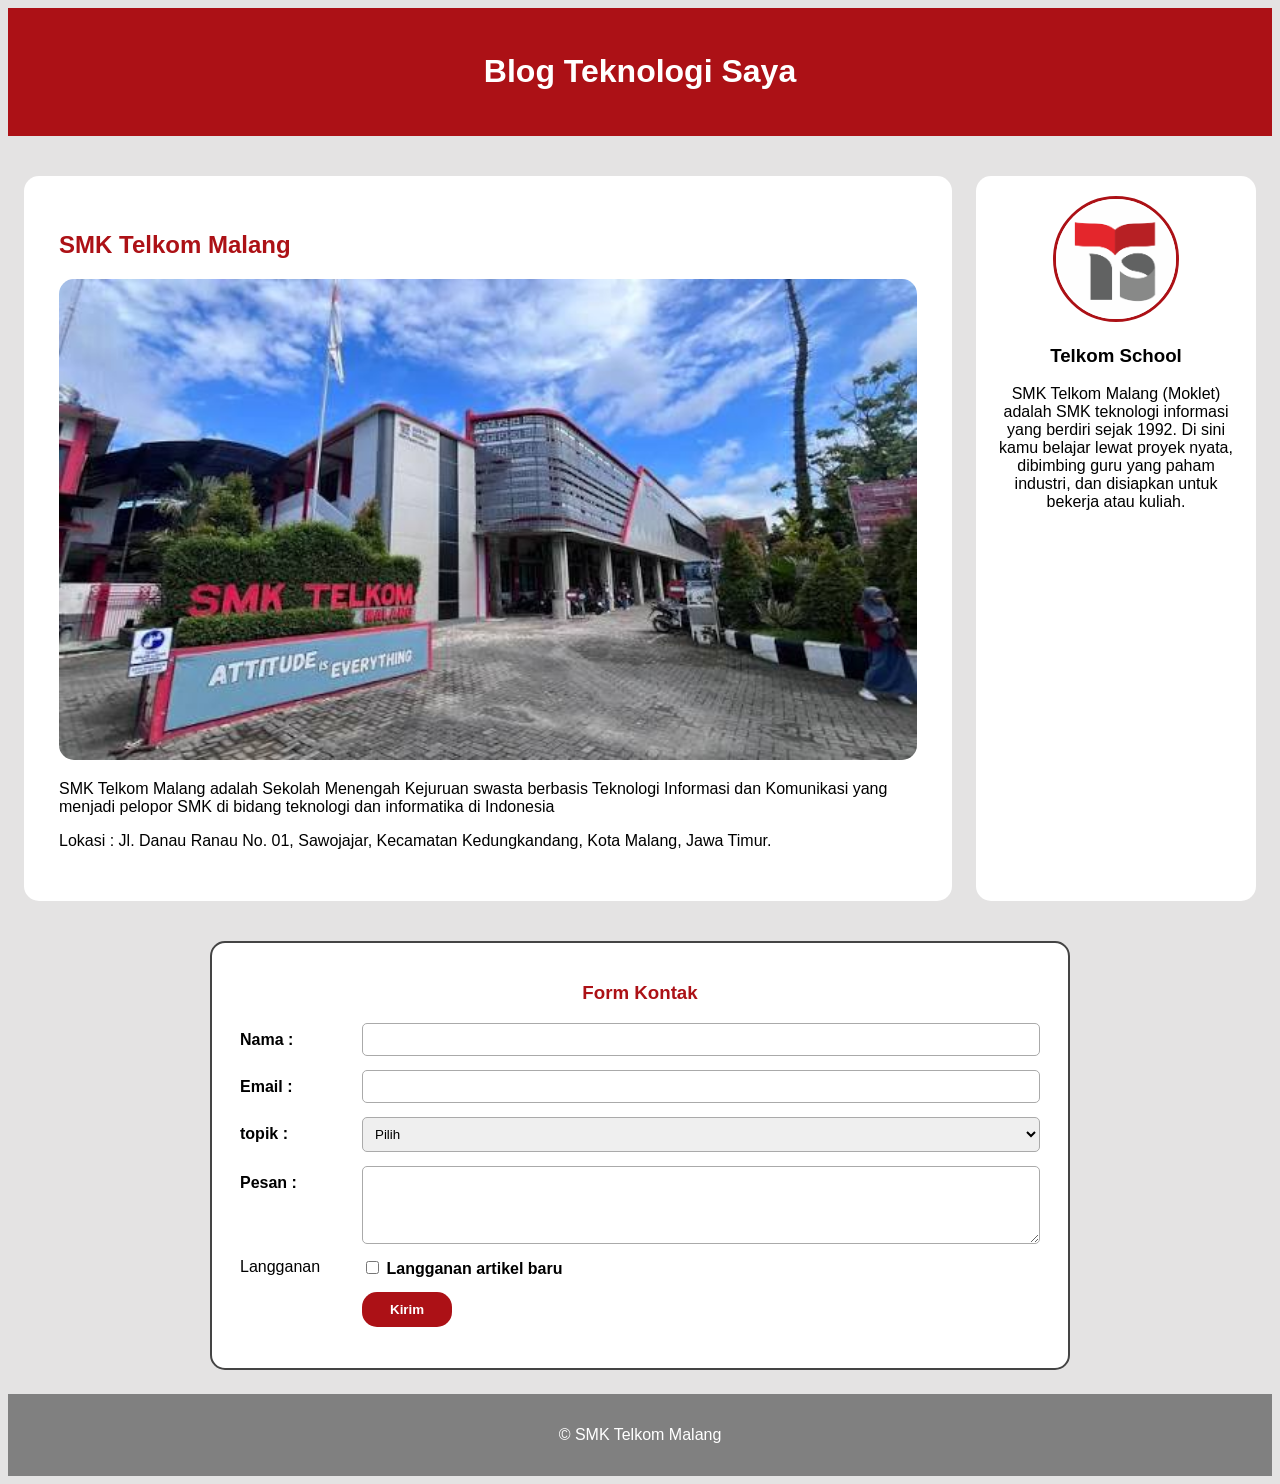
<file: index.html>
<!DOCTYPE html>
<html lang="en">
<head>
    <meta charset="UTF-8">
    <meta name="viewport" content="width=device-width, initial-scale=1.0">
    <title></title>
    <link rel="stylesheet" href="web.css">
</head>
<body>
    <header>
        <h1>Blog Teknologi Saya</h1>
    </header>

    <main>
        <article>
            <h2>SMK Telkom Malang</h2>
            <img src="telkom.jpe" alt="telkom school">
            <p>SMK Telkom Malang adalah Sekolah Menengah Kejuruan swasta berbasis Teknologi Informasi dan Komunikasi yang menjadi pelopor SMK di bidang teknologi dan informatika di Indonesia</p>
            <p>Lokasi :  Jl. Danau Ranau No. 01, Sawojajar, Kecamatan Kedungkandang, Kota Malang, Jawa Timur.</p>
        </article>
    
    <aside>
        <img class="PP" src="logo.png" alt="logo telkom school">
        <h3>Telkom School</h3>
        <p>SMK Telkom Malang (Moklet) adalah SMK teknologi informasi yang berdiri sejak 1992. Di sini kamu belajar lewat proyek nyata, dibimbing guru yang paham industri, dan disiapkan untuk bekerja atau kuliah.</p>
    </aside>
</main>

    <form id="formkontak" action="#" method="get">
    <h3>Form Kontak</h3>
    <div class="isiform">
        <label for="nama">Nama : </label>
        <input type="text" id="nama" name="nama" required minlength="3" maxlength="50">
    </div>
    <div class="isiform">
        <label for="">Email : </label>
        <input type="email" name="email" id="email" required>
    </div>
    <div class="isiform">
        <label for="topik">topik : </label>
        <select name="topik" id="topik" required>
        <option value="">Pilih</option>
        <option value="topik1">1</option>
        <option value="topik2">2</option>
        <option value="topik3">3</option>
    </select>
    </div>
    <div class="isiform">
        <label for="pesan">Pesan : </label>
        <textarea name="pesan" id="pesan" rows="4" required minlength="10" maxlength="200"></textarea>
    </div>
    <div class="isiform">
        <span class="Langganan">Langganan</span>
        <div class="klik">
            <input type="checkbox" name="" id="langganan artikel" name="langganan artikel">
            <label for="langganan baru">Langganan artikel baru</label>
        </div>
    </div>

    <div class="isiform">
        <h1></h1>
    <button type="submit">Kirim</button>
    </div>
    
    </form>
    

    <footer>
        <p>&copy; SMK Telkom Malang</p>
    </footer>
</body>
</html>
</file>
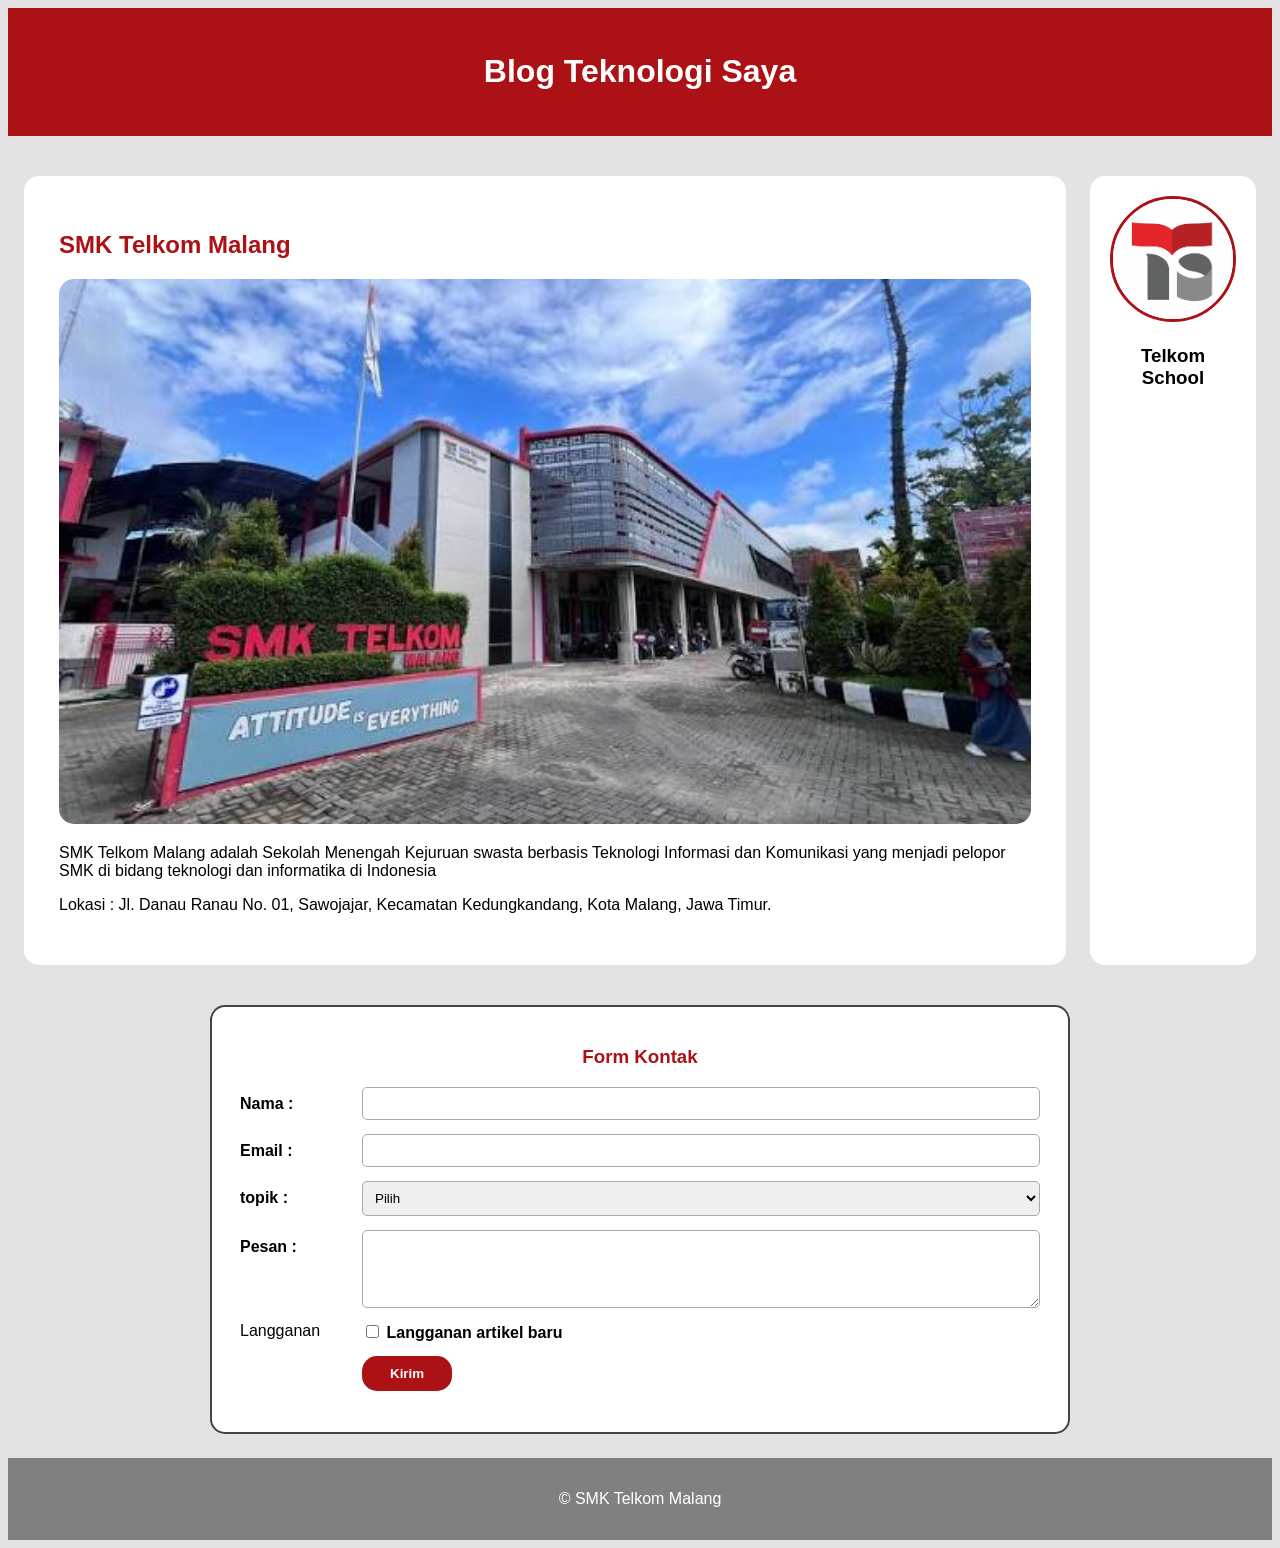
<file: web.html>
<!DOCTYPE html>
<html lang="en">
<head>
    <meta charset="UTF-8">
    <meta name="viewport" content="width=device-width, initial-scale=1.0">
    <title></title>
    <link rel="stylesheet" href="web.css">
</head>
<body>
    <header>
        <h1>Blog Teknologi Saya</h1>
    </header>

    <main>
        <article>
            <h2>SMK Telkom Malang</h2>
            <img src="telkom.jpe" alt="telkom school">
            <p>SMK Telkom Malang adalah Sekolah Menengah Kejuruan swasta berbasis Teknologi Informasi dan Komunikasi yang menjadi pelopor SMK di bidang teknologi dan informatika di Indonesia</p>
            <p>Lokasi :  Jl. Danau Ranau No. 01, Sawojajar, Kecamatan Kedungkandang, Kota Malang, Jawa Timur.</p>
        </article>
    
    <aside>
        <img class="PP" src="logo.png" alt="logo telkom school">
        <h3>Telkom School</h3>
        <p></p>
    </aside>
</main>

    <form id="formkontak" action="#" method="get">
    <h3>Form Kontak</h3>
    <div class="isiform">
        <label for="nama">Nama : </label>
        <input type="text" id="nama" name="nama" required minlength="3" maxlength="50">
    </div>
    <div class="isiform">
        <label for="">Email : </label>
        <input type="email" name="email" id="email" required>
    </div>
    <div class="isiform">
        <label for="topik">topik : </label>
        <select name="topik" id="topik" required>
        <option value="">Pilih</option>
        <option value="topik1">1</option>
        <option value="topik2">2</option>
        <option value="topik3">3</option>
    </select>
    </div>
    <div class="isiform">
        <label for="pesan">Pesan : </label>
        <textarea name="pesan" id="pesan" rows="4" required minlength="10" maxlength="200"></textarea>
    </div>
    <div class="isiform">
        <span class="Langganan">Langganan</span>
        <div class="klik">
            <input type="checkbox" name="" id="langganan artikel" name="langganan artikel">
            <label for="langganan baru">Langganan artikel baru</label>
        </div>
    </div>

    <div class="isiform">
        <h1></h1>
    <button type="submit">Kirim</button>
    </div>
    
    </form>
    

    <footer>
        <p>&copy; SMK Telkom Malang</p>
    </footer>
</body>
</html>
</file>
<file: web.css>
body {
    font-family: "arial";
    background-color:     #e4e3e3;
    color: #000000;
  }

  header {
    background-color: #ac1116;
    color: #ffffff;
    text-align: center;
    padding: 24px 16px;
  }

  main {
    display: flex;
    gap: 24px;
    margin: 24px auto;
    padding: 16px;
  }

  article {
    background-color: #ffffff;
    padding: 35px;
    border-radius: 15px;
  }

  article h2 {
    color: #ac1116;
  }

  article img {
    width: 100%;
    border-radius: 15px;
  }

  aside {
    background-color: #ffffff;
    padding: 20px;
    border-radius: 15px;
    text-align: center;
    border: 2px ;
    max-width: 15rem;
  }

  .PP {
    width: 120px;
    height: 120px;
    border-radius: 50%;
    border: 3px solid #ac1116;
  }

  #formkontak {
    max-width: 800px;
    margin: 0 auto 24px;
    padding: 20px 28px;
    background-color: #ffffff;
    border: 2px solid #444444;
    border-radius: 15px;
  }

  #formkontak h3 {
    text-align: center;
    color: #ac1116;
  }

  .isiform {
    display: grid;
    grid-template-columns: 110px 1fr;
    align-items: start;
    gap: 12px;
    margin-bottom: 14px;
  }

  #formkontak label,
  .judul-baris {
    font-weight: 600;
    padding-top: 8px;
  }

  #formkontak input[type="text"],#formkontak input[type="email"],#formkontak select,#formkontak textarea {
    padding: 8px;
    border: 1px solid #aaaaaa;
    border-radius: 5px;
  }

  .isiform-klik {
    align-items: center;
    gap: 10px;
    padding-top: 10px;
  }

  button {
    justify-self: start;
    padding: 10px 28px;
    background-color: #ac1116;
    color: #ffffff;
    border: transparent;
    border-radius: 15px;
    font-weight: 600;
    cursor: pointer;
  }

  button:hover {
    background-color: #8a0d13;
  }

  footer {
    background-color: grey;
    color: #ffffff;
    text-align: center;
    padding: 16px;
  }
</file>
